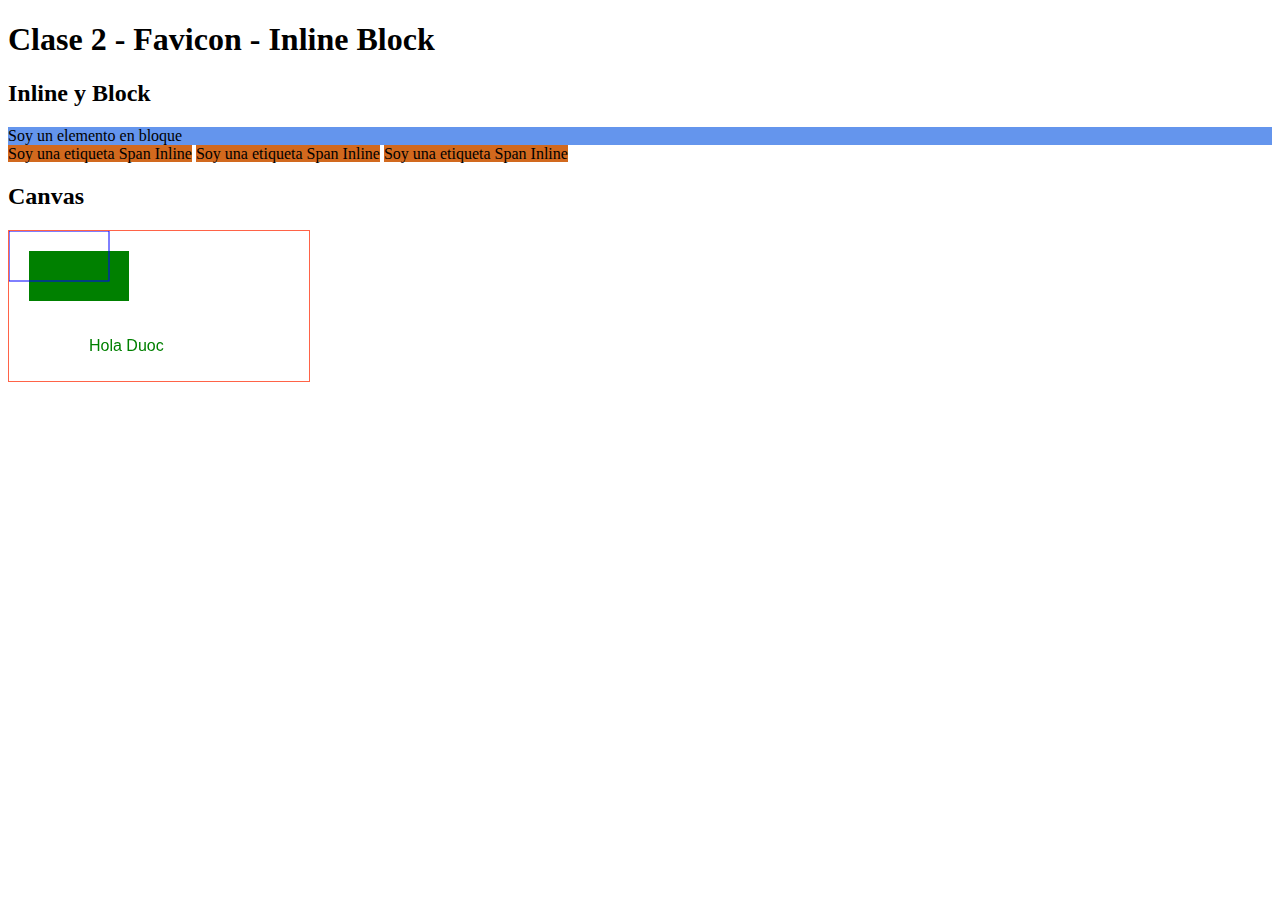
<file: clase 2/index.html>
<!DOCTYPE html>
<html lang="es">
<head>
    <meta charset="UTF-8">
    <meta name="viewport" content="width=device-width, initial-scale=1.0">
    <link rel="shortcut icon" href="favicon-google.png" type="image/x-icon">
    <title>Clase 2</title>
</head>
<body>
    <h1>Clase 2 - Favicon - Inline Block</h1>

    <h2>Inline y Block</h2>

    <div style="background-color: cornflowerblue;">Soy un elemento en bloque</div>

    <span style="background-color: chocolate;">Soy una etiqueta Span Inline</span>
    <span style="background-color: chocolate;">Soy una etiqueta Span Inline</span>
    <span style="background-color: chocolate;">Soy una etiqueta Span Inline</span>

    <!--Canvas-->

    <section>
        <h2>Canvas</h2>
        <canvas id="miCanvas" width="300" height="150" style="border: 1px solid tomato;">
            tu navegador no soporta canvas
        </canvas>
    </section>

    <script>
        //Variables para obtener el contexto
        var canvas = document.getElementById("miCanvas");

        // Una variable para el contexto
        var ctx = canvas.getContext("2d");

        //dibujar dentro de el canvas

        ctx.fillStyle="green";
        ctx.fillRect(20, 20, 100, 50);
        //Dibujar 2 caja

        ctx.strokeStyle = "Blue";
        ctx.strokeRect(0, 0, 100, 50);

        //escribir un texto
        ctx.font = "16px Arial";
        ctx.fillstyle="green";
        ctx.fillText("Hola Duoc", 80, 120) 
    </script>
</body>
</html>
</file>
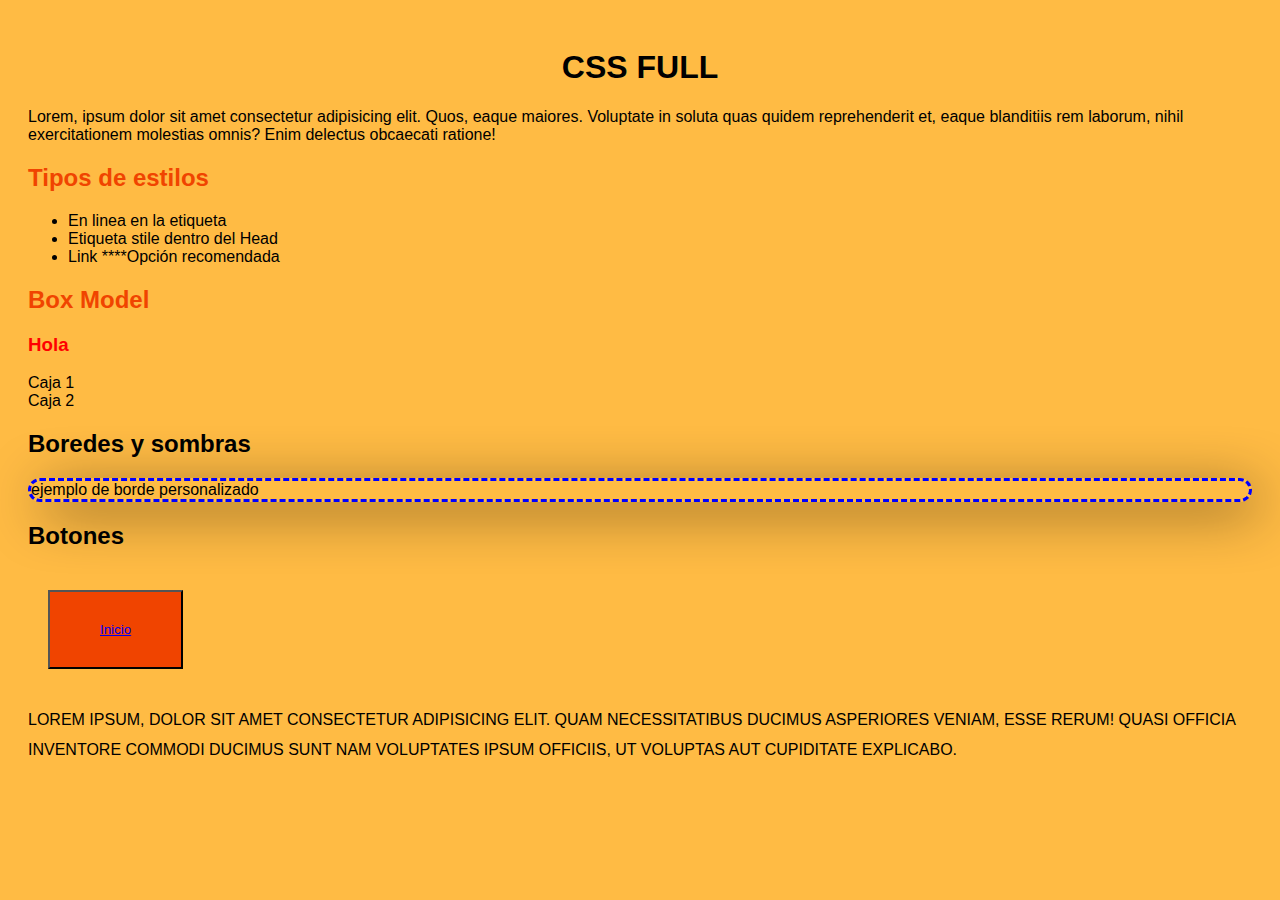
<file: Clase 3/cssFull.html>
<!DOCTYPE html>
<html lang="en">
<head>
    <meta charset="UTF-8">
    <meta name="viewport" content="width=device-width, initial-scale=1.0">
    <title>Zona CSS</title>
    <link rel="stylesheet" href="cssFull.css">
    <link rel="stylesheet" href="styles.css">
    <link rel="stylesheet" href="intro-flexbox.css  ">
</head>
<body>

    <main class="contenedor">

      <!--Encabezado-->  
      <header class="encabezado">
        <h1 class="titulo">CSS FULL</h1>
        <p >Lorem, ipsum dolor sit amet consectetur adipisicing elit. Quos, eaque maiores. Voluptate in soluta quas quidem reprehenderit et, eaque blanditiis rem laborum, nihil exercitationem molestias omnis? Enim delectus obcaecati ratione!</p>
      </header>
      <!--Tipos de estilos-->
      <section class="bloque">
        <h2 class="subtitulo">Tipos de estilos</h2>
        <ul>
            <li>En linea en la etiqueta</li>
            <li>Etiqueta stile dentro del Head</li>
            <li>Link ****Opción recomendada</li>
        </ul>
      </section>
      <section>
        <h2 class="subtitulo">Box Model </h2>
      </section>
    </main>

    <h3 id="titulo" class="destacado">Hola</h3>
    

    <section>
        <div class="caja1">Caja 1</div>
        <div class="caja2">Caja 2</div>
    </section>


    <section>
        <h2>Boredes y sombras</h2>

        <div class="borde-ejemplo">
            ejemplo de borde personalizado
        </div>
    </section>
        <h2>Botones</h2>    
        <button class="boton"><a href="/index.html">Inicio</a></button>
    <section>

    <p class="texto">Lorem ipsum, dolor sit amet consectetur adipisicing elit. Quam necessitatibus ducimus asperiores veniam, esse rerum! Quasi officia inventore commodi ducimus sunt nam voluptates ipsum officiis, ut voluptas aut cupiditate explicabo.</p>
</body>
</html>
</file>
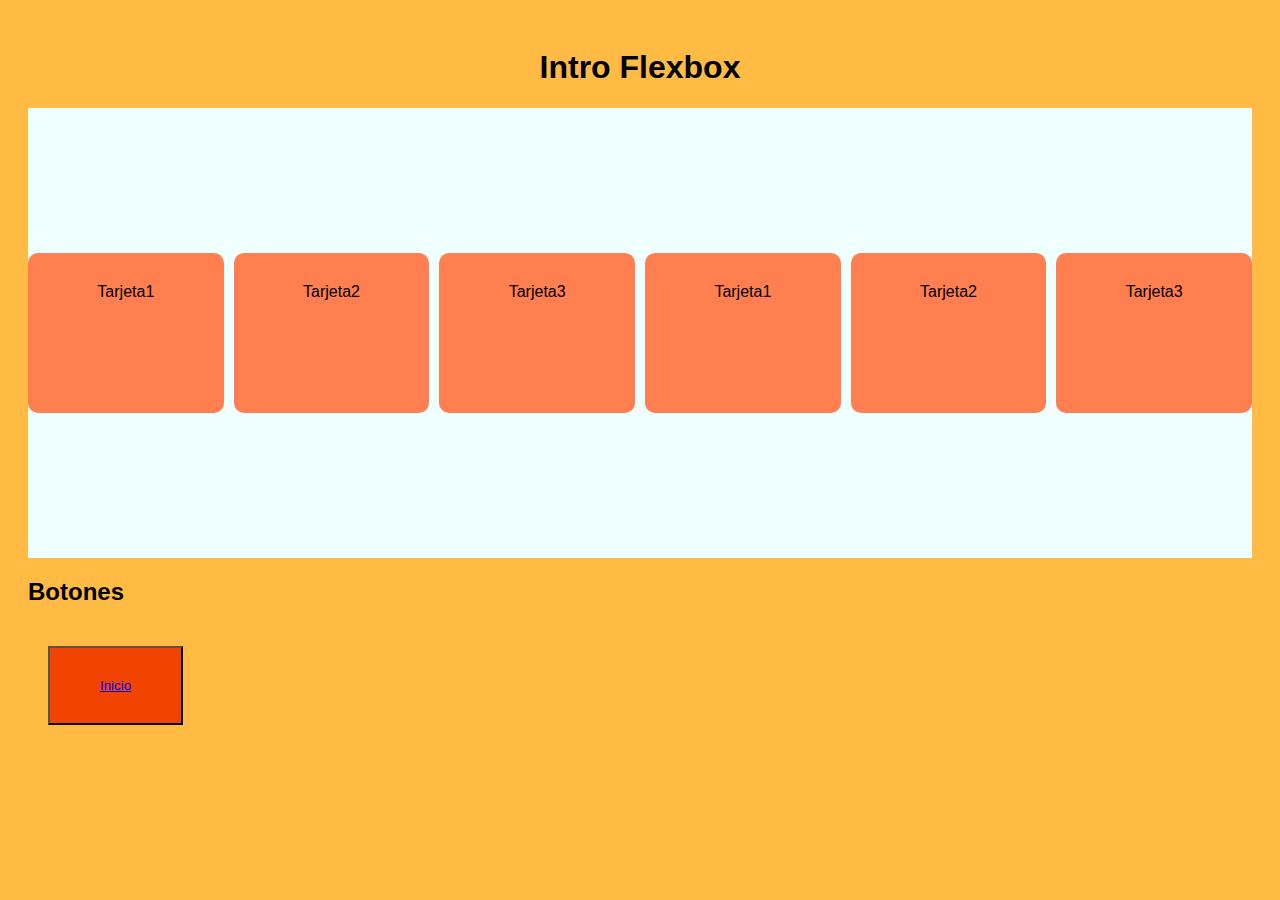
<file: Clase 3/intro-a-flexbox.html>
<!DOCTYPE html>
<html lang="en">
<head>
    <meta charset="UTF-8">
    <meta name="viewport" content="width=device-width, initial-scale=1.0">
    <link rel="stylesheet" href="intro-flexbox.css">
    <link rel="stylesheet" href="styles.css">
    <link rel="stylesheet" href="cssFull.css">
    <title>Flexbox</title>
</head>
<body>
    <h1>Intro Flexbox</h1>

    <section class="contenedor-flex">

        <div class="tarjeta">Tarjeta1</div>
        <div class="tarjeta">Tarjeta2</div>
        <div class="tarjeta">Tarjeta3</div>
        <div class="tarjeta">Tarjeta1</div>
        <div class="tarjeta">Tarjeta2</div>
        <div class="tarjeta">Tarjeta3</div>

    </section>
    </section class="seccion">
        <h2>Botones</h2>    
        <button class="boton"><a href="/index.html">Inicio</a></button>
    <section>
</body>
</html>
</file>
<file: Clase 3/cssFull.css>
:root{
    --subtitulo: #f04400;

}

.subtitulo{
    color: var(--subtitulo);
}
#titulo{
    color: green;/*1,0,0*/
}
h3{
    color: blue;/*0,0,1*/
}
.destacado{
    color: red ;/*0,1,0*/
}
.destacado{
    color: red !important;/*Thanos poder absoluto*/
}
/*Z-INDEX
.caja1{
background-color: blueviolet;
padding: 80px 100px;
border-radius: 10px;
margin: 5px;
position: absolute;
z-index: 100;

}
.caja2{
    background-color: chartreuse;
    padding: 50px 120px;
    border-radius: 10px;
    margin: 5px;
    position: absolute;
    z-index: 200;
}
*/
.borde-ejemplo{
    border: 3px dashed blue;
    border-radius: 20px;
    box-shadow: 10px 10px 56px -5px rgba(0,0,0,0.9);
}


.boton{
    margin: 20px;
    background-color:#f04400;
    color: #ffffff;
    padding: 30px 50px;
    transition: 0.9s;
}
.boton:hover{
    transform: scale(1.2);
    background-color:#f04400;
    color: #ffffff;
    cursor: pointer;
    font-size: 1.2em;
    padding: 60px;
}

.texto{
    line-height: 30px;
    text-transform: uppercase;
    text-decoration: underline;
    text-decoration: none;
}
</file>
<file: Clase 3/styles.css>
/*Selector de etiqueta*/
h1{
    text-align: center;
}
/*Selector de clase . */
.parrafo{
    text-align: justify;
    
}

/*Selector de ID*/
#h2-selector{
    color: brown;
    padding: 30px;
    margin: 50px;
}

/*Propiedades más comunes*/

.parrafo{
    font-size: 20px;
    font-family: "Edu NSW ACT Cursive", cursive;
    
  
}
seccion{
    background-color: #f0f0f0;
    padding: 20px;
    border-radius: 10px;
    margin: 20px;
}
</file>
<file: Clase 3/intro-flexbox.css>
body{
    font-family: sans-serif;
    padding: 20px;
    background-color:#fb4;
}
h1{
    color: #000;
}
.contenedor-flex{
    display: flex;
    gap: 10px;
    justify-content: center;
    align-items: center;
    
    min-height: 50vh;
    background-color: azure;

}
.tarjeta{
    background-color: coral;
    padding: 30px;
    width: 150px;
    height: 100px;
    text-align: center;
    border-radius: 10px;
}
</file>
